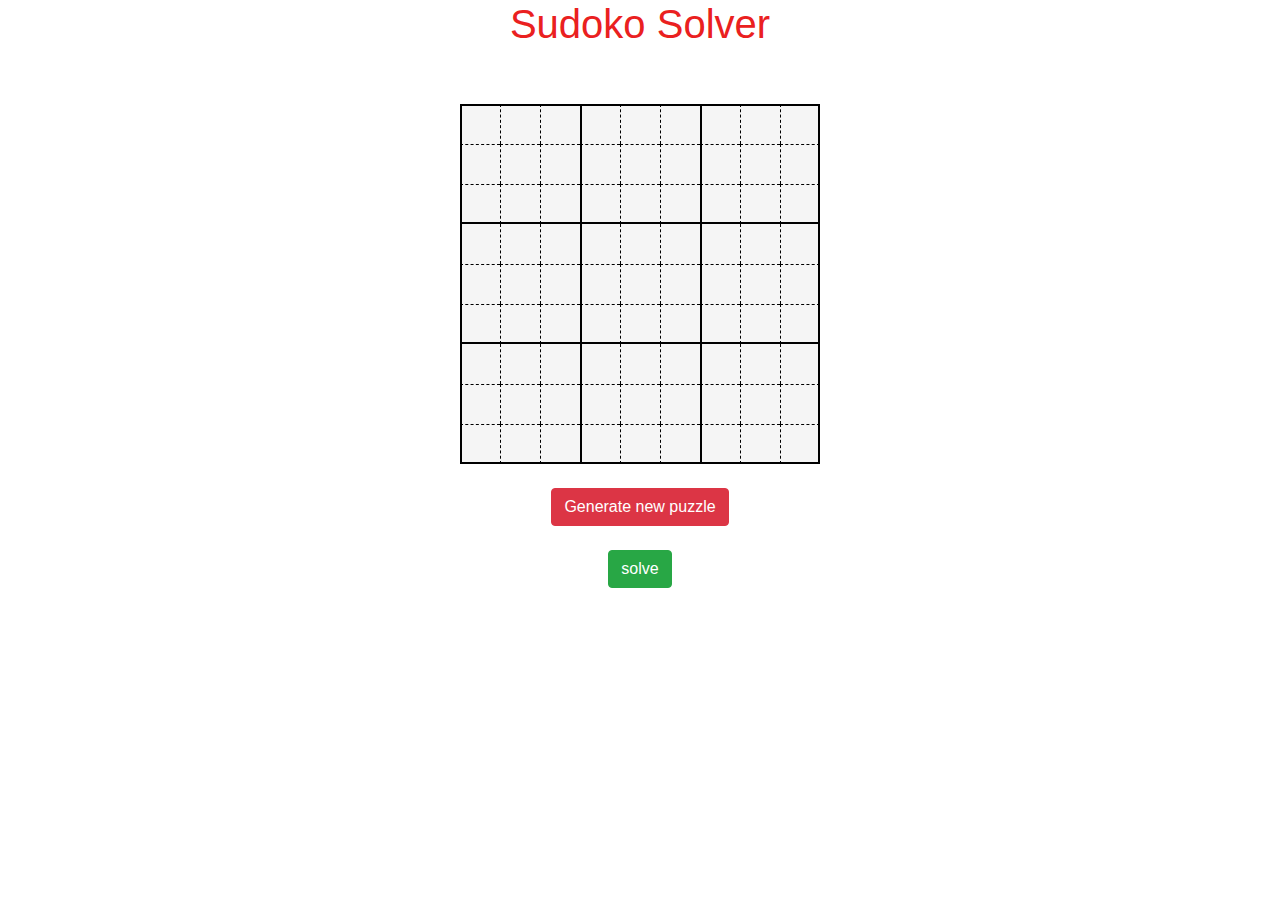
<file: index.html>
<!DOCTYPE html>
<html lang="en">

<head>
    <meta charset="UTF-8">
    <meta http-equiv="X-UA-Compatible" content="IE=edge">
    <meta name="viewport" content="width=device-width, initial-scale=1.0">
    <link rel="stylesheet" href="https://maxcdn.bootstrapcdn.com/bootstrap/4.0.0/css/bootstrap.min.css"
    integrity="sha384-Gn5384xqQ1aoWXA+058RXPxPg6fy4IWvTNh0E263XmFcJlSAwiGgFAW/dAiS6JXm" crossorigin="anonymous">
    <link rel="stylesheet" href="style.css">
   
    <title>Sudoko Game</title>
</head>

<body>
    <div id="heading">
        <h1>Sudoko Solver </h1>
    </div>
    <br><br>
    <div id="container">
        <div class="lsb tsb" id="0">

        </div>

        <div class="tsb ldb" id="1">

        </div>

        <div class="tsb ldb" id="2">

        </div>

        <div class="tsb lsb" id="3">

        </div>
        <div class="tsb ldb" id="4">

        </div>

        <div class="tsb ldb" id="5">

        </div>
        <div class="tsb lsb" id="6">

        </div>

        <div class="tsb ldb" id="7">

        </div>
        <div class="tsb rsb ldb" id="8">

        </div>

        <div class="lsb tdb" id="9">

        </div>

        <div class="ldb tdb" id="10">

        </div>

        <div class="ldb tdb" id="11">

        </div>

        <div class="lsb tdb" id="12">

        </div>
        <div class="ldb tdb" id="13">

        </div>

        <div class="ldb tdb" id="14">

        </div>
        <div class="lsb tdb" id="15">

        </div>

        <div class="ldb tdb" id="16">

        </div>
        <div class="rsb ldb tdb" id="17">

        </div>

        <div class="lsb bsb tdb" id="18">

        </div>

        <div class="bsb ldb tdb" id="19">

        </div>

        <div class="bsb ldb tdb" id="20">

        </div>

        <div class="bsb lsb tdb" id="21">

        </div>
        <div class="bsb ldb tdb" id="22">

        </div>

        <div class="bsb ldb tdb" id="23">

        </div>
        <div class="bsb lsb tdb" id="24">

        </div>

        <div class="bsb ldb tdb" id="25">

        </div>
        <div class="bsb rsb ldb tdb" id="26">

        </div>

        <div class="lsb" id="27">

        </div>

        <div class="ldb" id="28">

        </div>

        <div class="ldb" id="29">

        </div>

        <div class="lsb" id="30">

        </div>
        <div class="ldb" id="31">

        </div>

        <div class="ldb" id="32">

        </div>
        <div class="lsb" id="33">

        </div>

        <div class="ldb" id="34">

        </div>
        <div class="rsb ldb" id="35">

        </div>

        <div class="lsb tdb" id="36">

        </div>

        <div class="ldb tdb" id="37">

        </div>

        <div class="ldb tdb" id="38">
        </div>

        <div class="lsb tdb" id="39">

        </div>
        <div class="ldb tdb" id="40">

        </div>

        <div class="ldb tdb" id="41">

        </div>
        <div class="lsb tdb" id="42">

        </div>

        <div class="ldb tdb" id="43">

        </div>
        <div class="rsb ldb tdb" id="44">

        </div>

        <div class="lsb bsb tdb" id="45">

        </div>

        <div class="bsb ldb tdb" id="46">

        </div>

        <div class="bsb ldb tdb" id="47">

        </div>

        <div class="bsb lsb tdb" id="48">

        </div>
        <div class="bsb ldb tdb" id="49">

        </div>

        <div class="bsb ldb tdb" id="50">

        </div>
        <div class="bsb lsb tdb" id="51">

        </div>

        <div class="bsb ldb tdb" id="52">

        </div>
        <div class="bsb rsb ldb tdb" id="53">

        </div>

        <div class="lsb" id="54">

        </div>

        <div class="ldb" id="55">

        </div>

        <div class="ldb" id="56">

        </div>

        <div class="lsb" id="57">

        </div>
        <div class="ldb" id="58">

        </div class="ldb">

        <div class="ldb" id="59">

        </div>
        <div class="lsb" id="60">

        </div>

        <div class="ldb" id="61">

        </div>
        <div class="rsb ldb" id="62">

        </div>

        <div class="lsb tdb" id="63">

        </div>

        <div class="ldb tdb" id="64">

        </div>

        <div class="ldb tdb" id="65">

        </div>

        <div class="lsb tdb" id="66">

        </div>
        <div class="ldb tdb" id="67">

        </div>

        <div class="ldb tdb" id="68">

        </div>
        <div class="lsb tdb" id="69">

        </div>

        <div class="ldb tdb" id="70">

        </div>
        <div class="rsb ldb tdb" id="71">

        </div>

        <div class="lsb bsb tdb" id="72">

        </div>

        <div class="bsb ldb tdb" id="73">

        </div>

        <div class="bsb ldb tdb" id="74">

        </div>

        <div class="bsb lsb tdb" id="75">

        </div>
        <div class="bsb ldb tdb" id="76">

        </div>

        <div class="bsb tdb ldb" id="77">

        </div>
        <div class="bsb lsb tdb" id="78">

        </div>

        <div class="bsb ldb tdb" id="79">

        </div>
        <div class="bsb rsb ldb tdb" id="80">

        </div>
    </div>
    <br>
    <div id="buttons">
        <button type="button" id="generate-sudoku" class="btn btn-danger ">Generate new puzzle</button>
        &nbsp;&nbsp;&nbsp;&nbsp;
        <button type="button" id="solve" class="btn btn-success">solve</button>
    </div>
    <script src="solve.js"></script>
</body>

</html>
</file>
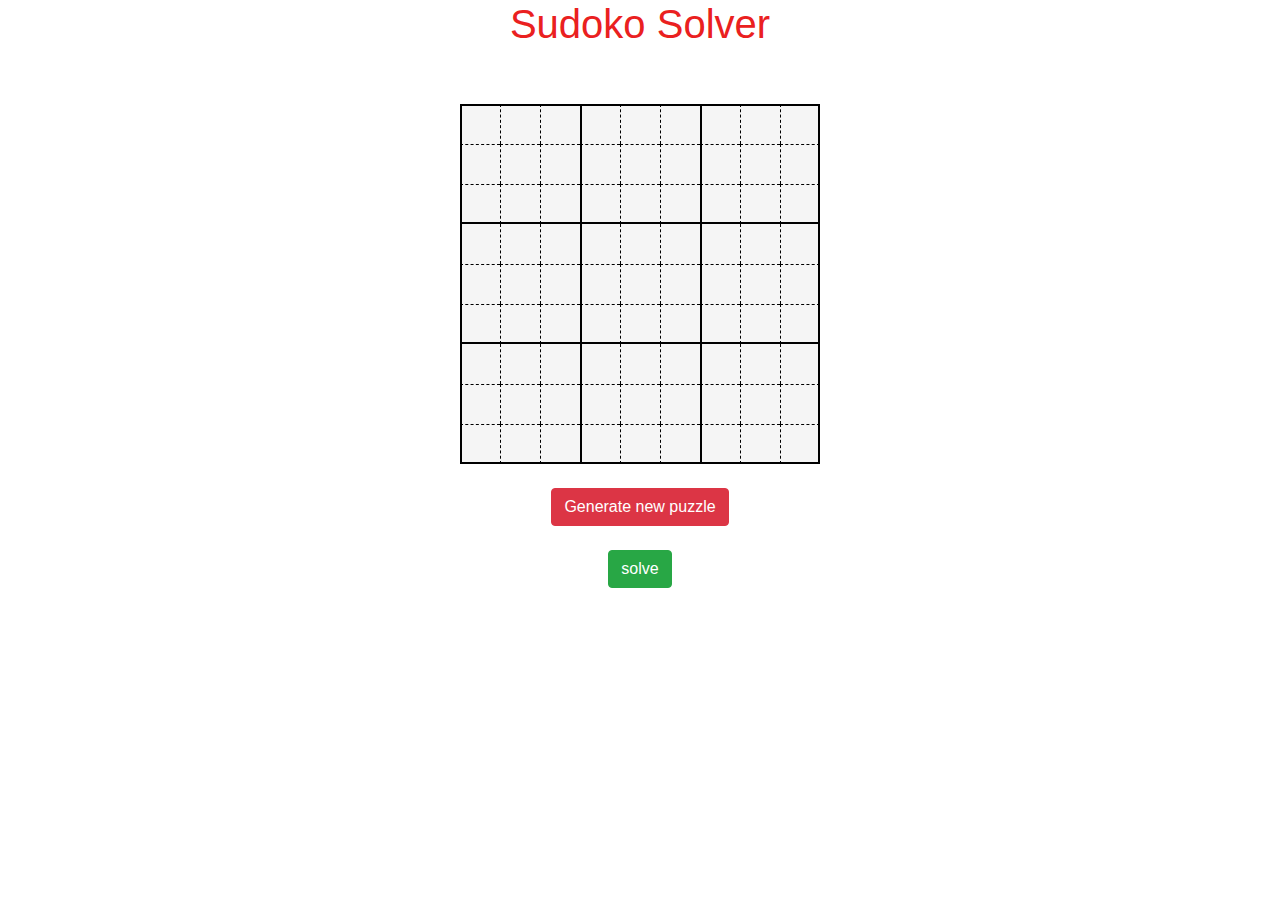
<file: sudoko game/index.html>
<!DOCTYPE html>
<html lang="en">

<head>
    <meta charset="UTF-8">
    <meta http-equiv="X-UA-Compatible" content="IE=edge">
    <meta name="viewport" content="width=device-width, initial-scale=1.0">
    <link rel="stylesheet" href="https://maxcdn.bootstrapcdn.com/bootstrap/4.0.0/css/bootstrap.min.css"
    integrity="sha384-Gn5384xqQ1aoWXA+058RXPxPg6fy4IWvTNh0E263XmFcJlSAwiGgFAW/dAiS6JXm" crossorigin="anonymous">
    <link rel="stylesheet" href="style.css">
   
    <title>Sudoko Game</title>
</head>

<body>
    <div id="heading">
        <h1>Sudoko Solver </h1>
    </div>
    <br><br>
    <div id="container">
        <div class="lsb tsb" id="0">

        </div>

        <div class="tsb ldb" id="1">

        </div>

        <div class="tsb ldb" id="2">

        </div>

        <div class="tsb lsb" id="3">

        </div>
        <div class="tsb ldb" id="4">

        </div>

        <div class="tsb ldb" id="5">

        </div>
        <div class="tsb lsb" id="6">

        </div>

        <div class="tsb ldb" id="7">

        </div>
        <div class="tsb rsb ldb" id="8">

        </div>

        <div class="lsb tdb" id="9">

        </div>

        <div class="ldb tdb" id="10">

        </div>

        <div class="ldb tdb" id="11">

        </div>

        <div class="lsb tdb" id="12">

        </div>
        <div class="ldb tdb" id="13">

        </div>

        <div class="ldb tdb" id="14">

        </div>
        <div class="lsb tdb" id="15">

        </div>

        <div class="ldb tdb" id="16">

        </div>
        <div class="rsb ldb tdb" id="17">

        </div>

        <div class="lsb bsb tdb" id="18">

        </div>

        <div class="bsb ldb tdb" id="19">

        </div>

        <div class="bsb ldb tdb" id="20">

        </div>

        <div class="bsb lsb tdb" id="21">

        </div>
        <div class="bsb ldb tdb" id="22">

        </div>

        <div class="bsb ldb tdb" id="23">

        </div>
        <div class="bsb lsb tdb" id="24">

        </div>

        <div class="bsb ldb tdb" id="25">

        </div>
        <div class="bsb rsb ldb tdb" id="26">

        </div>

        <div class="lsb" id="27">

        </div>

        <div class="ldb" id="28">

        </div>

        <div class="ldb" id="29">

        </div>

        <div class="lsb" id="30">

        </div>
        <div class="ldb" id="31">

        </div>

        <div class="ldb" id="32">

        </div>
        <div class="lsb" id="33">

        </div>

        <div class="ldb" id="34">

        </div>
        <div class="rsb ldb" id="35">

        </div>

        <div class="lsb tdb" id="36">

        </div>

        <div class="ldb tdb" id="37">

        </div>

        <div class="ldb tdb" id="38">
        </div>

        <div class="lsb tdb" id="39">

        </div>
        <div class="ldb tdb" id="40">

        </div>

        <div class="ldb tdb" id="41">

        </div>
        <div class="lsb tdb" id="42">

        </div>

        <div class="ldb tdb" id="43">

        </div>
        <div class="rsb ldb tdb" id="44">

        </div>

        <div class="lsb bsb tdb" id="45">

        </div>

        <div class="bsb ldb tdb" id="46">

        </div>

        <div class="bsb ldb tdb" id="47">

        </div>

        <div class="bsb lsb tdb" id="48">

        </div>
        <div class="bsb ldb tdb" id="49">

        </div>

        <div class="bsb ldb tdb" id="50">

        </div>
        <div class="bsb lsb tdb" id="51">

        </div>

        <div class="bsb ldb tdb" id="52">

        </div>
        <div class="bsb rsb ldb tdb" id="53">

        </div>

        <div class="lsb" id="54">

        </div>

        <div class="ldb" id="55">

        </div>

        <div class="ldb" id="56">

        </div>

        <div class="lsb" id="57">

        </div>
        <div class="ldb" id="58">

        </div class="ldb">

        <div class="ldb" id="59">

        </div>
        <div class="lsb" id="60">

        </div>

        <div class="ldb" id="61">

        </div>
        <div class="rsb ldb" id="62">

        </div>

        <div class="lsb tdb" id="63">

        </div>

        <div class="ldb tdb" id="64">

        </div>

        <div class="ldb tdb" id="65">

        </div>

        <div class="lsb tdb" id="66">

        </div>
        <div class="ldb tdb" id="67">

        </div>

        <div class="ldb tdb" id="68">

        </div>
        <div class="lsb tdb" id="69">

        </div>

        <div class="ldb tdb" id="70">

        </div>
        <div class="rsb ldb tdb" id="71">

        </div>

        <div class="lsb bsb tdb" id="72">

        </div>

        <div class="bsb ldb tdb" id="73">

        </div>

        <div class="bsb ldb tdb" id="74">

        </div>

        <div class="bsb lsb tdb" id="75">

        </div>
        <div class="bsb ldb tdb" id="76">

        </div>

        <div class="bsb tdb ldb" id="77">

        </div>
        <div class="bsb lsb tdb" id="78">

        </div>

        <div class="bsb ldb tdb" id="79">

        </div>
        <div class="bsb rsb ldb tdb" id="80">

        </div>
    </div>
    <br>
    <div id="buttons">
        <button type="button" id="generate-sudoku" class="btn btn-danger ">Generate new puzzle</button>
        &nbsp;&nbsp;&nbsp;&nbsp;
        <button type="button" id="solve" class="btn btn-success">solve</button>
    </div>
    <script src="solve.js"></script>
</body>

</html>
</file>
<file: style.css>
#heading {
  text-align: center;
  flex-wrap: wrap;
  margin: auto;
  
}
#heading h1{
    font-size: 40px;
    color: rgb(234, 32, 32);
}

#container{
    height: auto;
    /* 9 * 9 matrix used  h=40 ,w=40   */
    width:360px;  
    background-color: white;
    display: flex;
    flex-wrap: wrap;
    justify-content: space-evenly;
    align-content: space-evenly ; 
    margin: 0 auto;
    
}
#container div{
    background-color: whitesmoke;
    height: 40px;
    width: 40px;
    box-sizing: border-box;
    font-family: sans-serif;
    text-align: center;
    vertical-align: middle;
    line-height: 60px; 
    font-size: 20px; 
    color: green;
    
}

#generate-sudoku{
    margin:auto;
    display:block;;
}


#solve{
    margin:auto;
    display:block;;
}
#container div:hover{
    background-color: lightskyblue;
}

.lsb{
    border-left: black 2px solid;
}

.bsb{
    border-bottom: black 2px solid;
}

.rsb{
    border-right: black 2px solid;
}

.tsb{
    border-top: black 2px solid;
}


.ldb{
    border-left: black 0.6px dashed;
}

.bdb{
    border-bottom: black 0.6px dashed;
}

.rdb{
    border-right: black 0.6px dashed;
}

.tdb{
    border-top: black 0.6px dashed;
}
</file>
<file: sudoko game/style.css>
#heading {
  text-align: center;
  flex-wrap: wrap;
  margin: auto;
  
}
#heading h1{
    font-size: 40px;
    color: rgb(234, 32, 32);
}

#container{
    height: auto;
    /* 9 * 9 matrix used  h=40 ,w=40   */
    width:360px;  
    background-color: white;
    display: flex;
    flex-wrap: wrap;
    justify-content: space-evenly;
    align-content: space-evenly ; 
    margin: 0 auto;
    
}
#container div{
    background-color: whitesmoke;
    height: 40px;
    width: 40px;
    box-sizing: border-box;
    font-family: sans-serif;
    text-align: center;
    vertical-align: middle;
    line-height: 60px; 
    font-size: 20px; 
    color: green;
    
}

#generate-sudoku{
    margin:auto;
    display:block;;
}


#solve{
    margin:auto;
    display:block;;
}
#container div:hover{
    background-color: lightskyblue;
}

.lsb{
    border-left: black 2px solid;
}

.bsb{
    border-bottom: black 2px solid;
}

.rsb{
    border-right: black 2px solid;
}

.tsb{
    border-top: black 2px solid;
}


.ldb{
    border-left: black 0.6px dashed;
}

.bdb{
    border-bottom: black 0.6px dashed;
}

.rdb{
    border-right: black 0.6px dashed;
}

.tdb{
    border-top: black 0.6px dashed;
}
</file>
